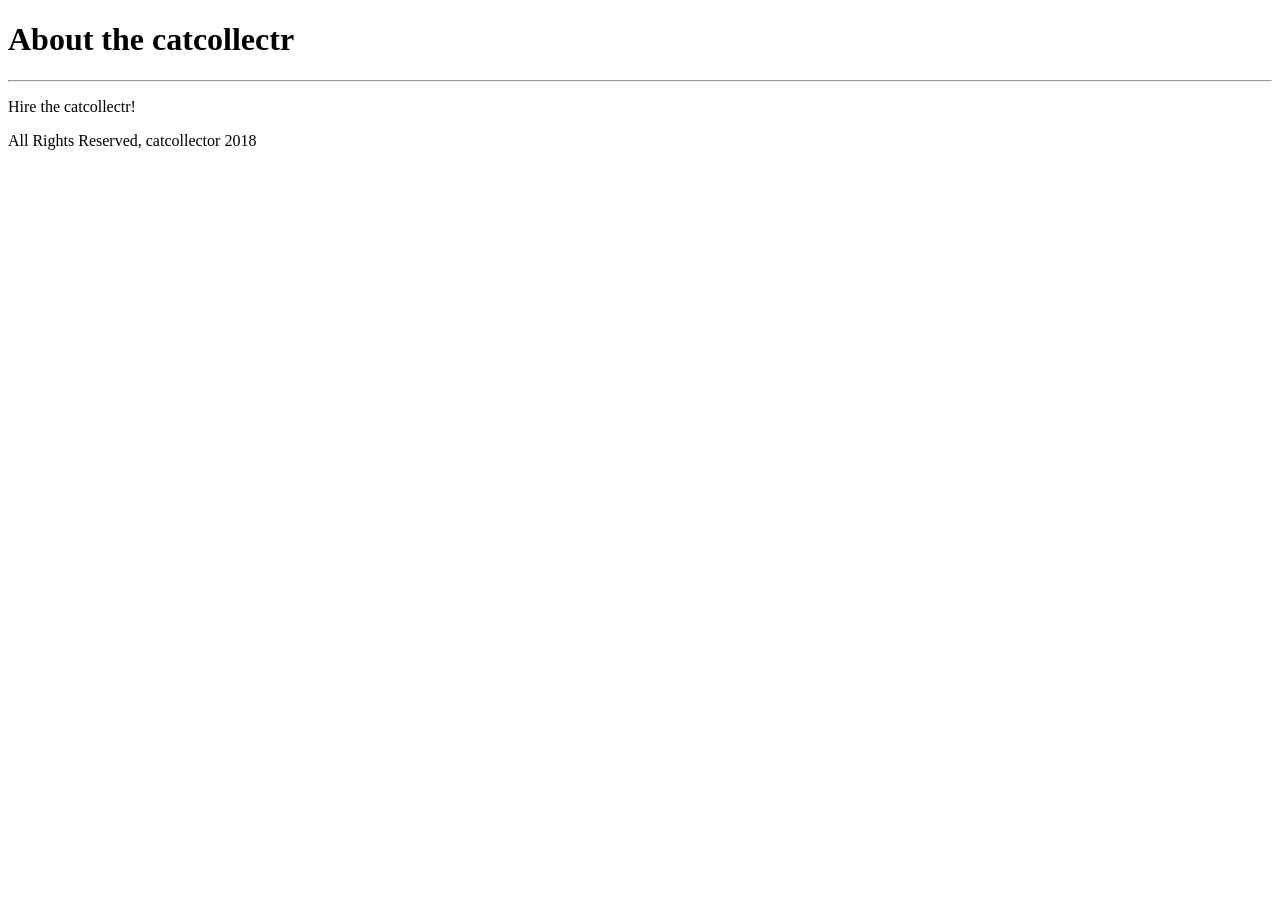
<file: main_app/templates/about.html>
<!DOCTYPE html>
<html lang="en">
    <head>
    <meta charset="UTF-8">
    <meta name="viewport" content="width=device-width, initial-scale=1.0">
    <title>About the catcollectr</title>
</head>
<body>
    <h1>About the catcollectr</h1>
    <hr>
    <p>Hire the catcollectr!</p>
    <footer>All Rights Reserved, catcollector 2018</footer>
</body>
</html>
</file>
